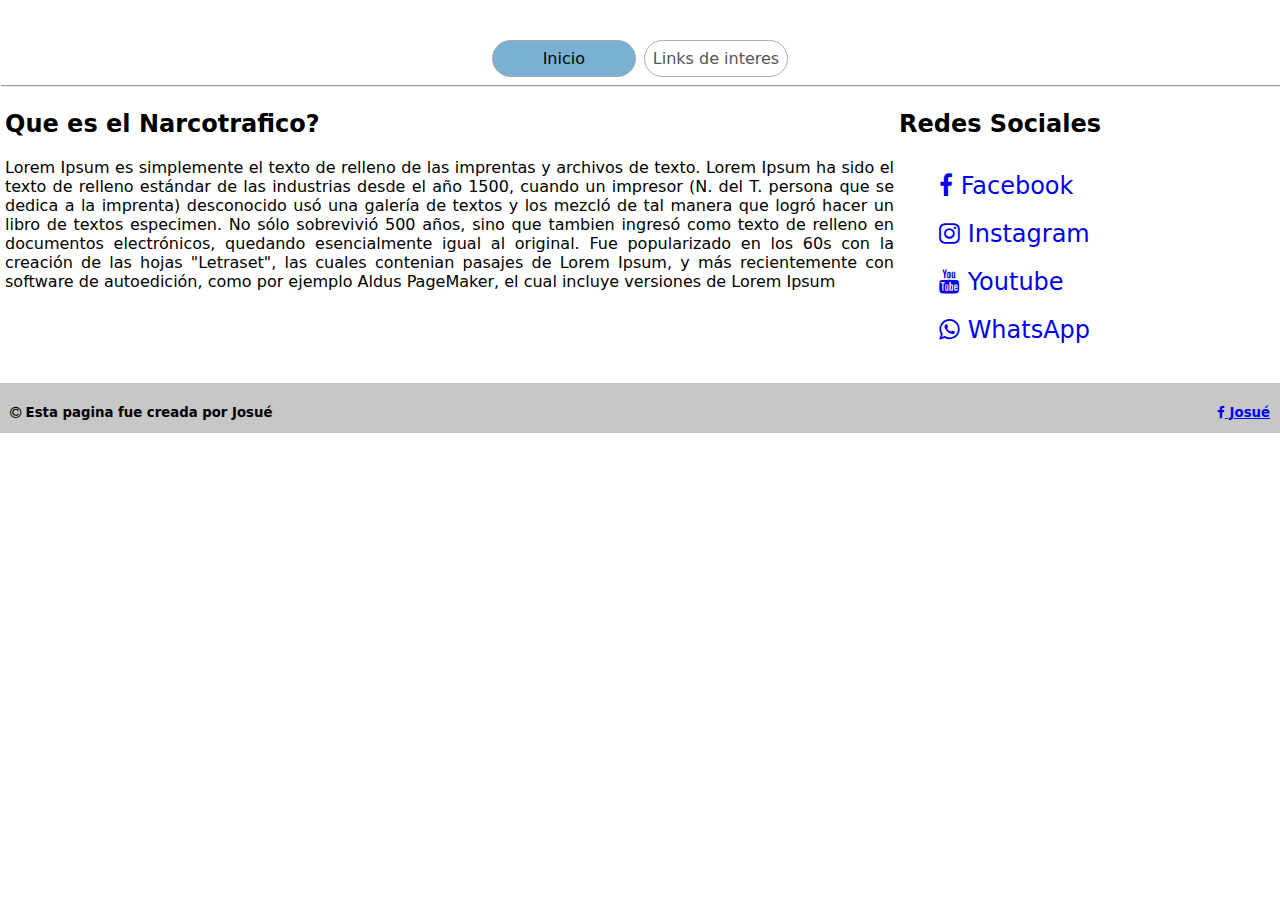
<file: index.html>
<!DOCTYPE html>
<html lang="en">

<head>
  <title>Inicio</title>
  <meta charset="UTF-8" />
  <meta name="viewport" content="width=device-width" />
  <link rel="stylesheet" href="https://cdnjs.cloudflare.com/ajax/libs/font-awesome/4.7.0/css/font-awesome.min.css">
  <link rel="stylesheet" href="styles.css" />
  <script type="module" src="script.js"></script>
</head>

<body>
  <main>
    <!-- <h1 class="titulo">Pagina Principal</h1> -->
  </main>
  <nav>
    <a href="/" aria-current="page">Inicio</a>
    <a href="/page2.html">Links de interes</a>
    <!-- <a href="/page3.html">Necesito Ayuda</a> -->
  </nav>
  <div class="content">
    <section>
      <h2>Que es el Narcotrafico?</h2>
      <p>
        Lorem Ipsum es simplemente el texto de relleno de las imprentas y archivos de texto. Lorem Ipsum ha sido el
        texto de relleno estándar de las industrias desde el año 1500, cuando un impresor (N. del T. persona que se
        dedica a la imprenta) desconocido usó una galería de textos y los mezcló de tal manera que logró hacer un libro
        de textos especimen. No sólo sobrevivió 500 años, sino que tambien ingresó como texto de relleno en documentos
        electrónicos, quedando esencialmente igual al original. Fue popularizado en los 60s con la creación de las hojas
        "Letraset", las cuales contenian pasajes de Lorem Ipsum, y más recientemente con software de autoedición, como
        por ejemplo Aldus PageMaker, el cual incluye versiones de Lorem Ipsum
      </p>
    </section>
    <aside>
      <h2>Redes Sociales</h2>
      <ul class="lista-redes">
        <li><a href="#"><i class="fa fa-facebook"></i> Facebook</a></li>
        <li><a href="#"><i class="fa fa-instagram"></i> Instagram</a></li>
        <li><a href="#"><i class="fa fa-youtube"></i></i> Youtube</a></li>
        <li><a href="#"><i class="fa fa-whatsapp"></i> WhatsApp</a></li>
      </ul>
    </aside>
  </div>

  <footer>
    <h5><i class="fa fa-solid fa-copyright"></i> Esta pagina fue creada por <strong>Josué</strong></h5>
    <h5><a href="#"><i class="fa fa-facebook"></i> Josué</a></h5>
  </footer>
</body>

</html>
</file>
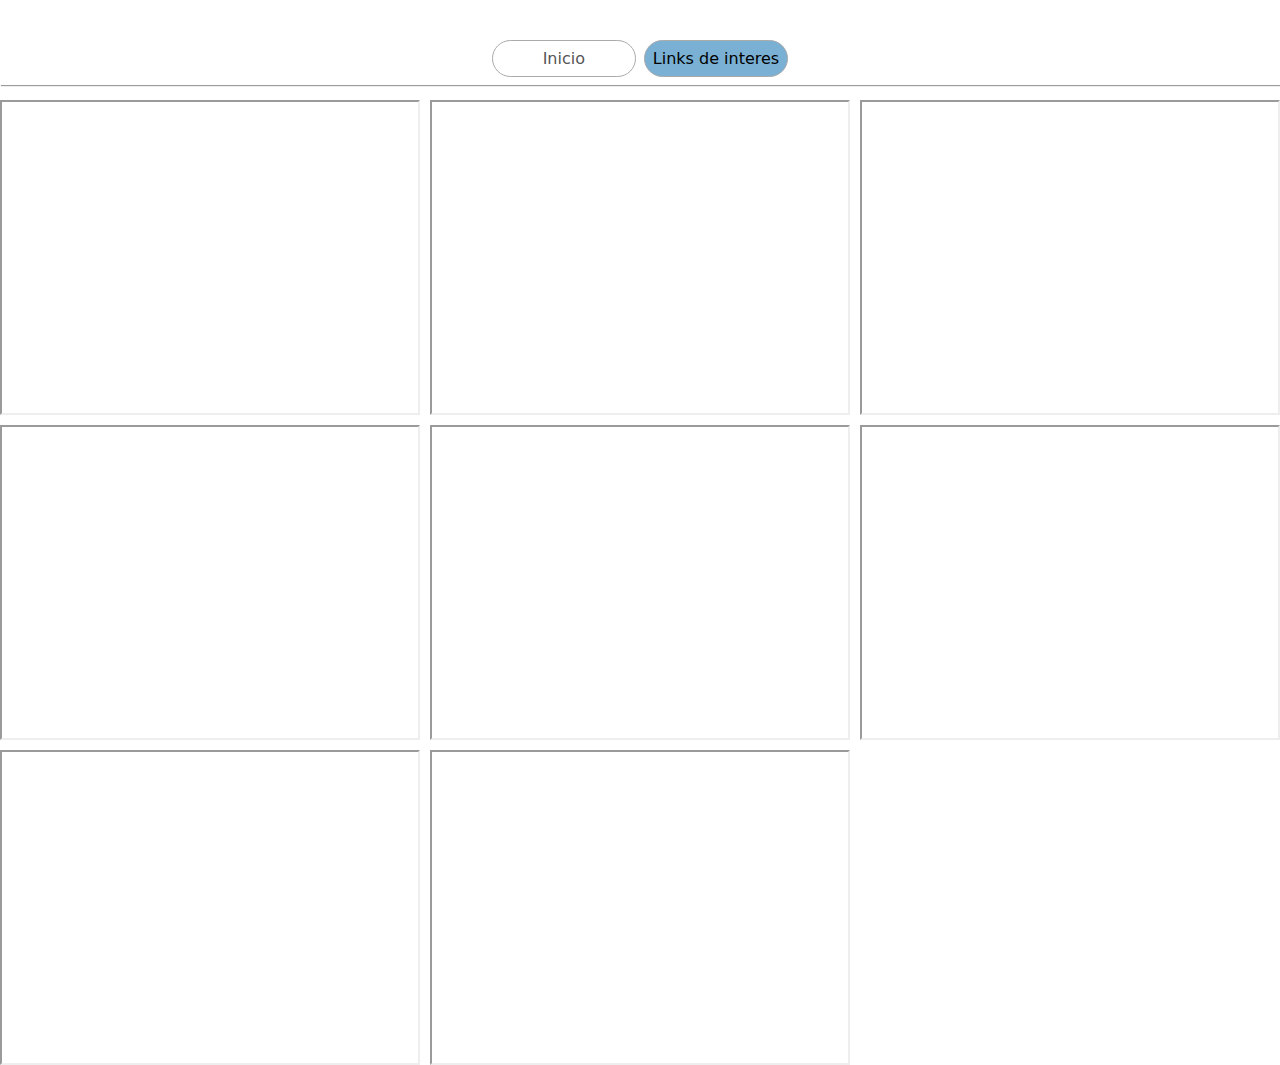
<file: page2.html>
<!DOCTYPE html>
<html lang="en">

<head>
  <title>Links de interes</title>
  <meta charset="UTF-8" />
  <meta name="viewport" content="width=device-width" />
  <link rel="stylesheet" href="styles.css" />
  <script type="module" src="script.js"></script>
</head>

<body>
  <main>
    <!-- <h1>Links de interes</h1> -->
  </main>
  <nav>
    <a href="/">Inicio</a>
    <a href="/page2.html" aria-current="page">Links de interes</a>
    <!-- <a href="/page3.html">Necesito Ayuda</a> -->
  </nav>
  <section class="section-videos">
    </iframe>
    <iframe width="420" height="315" src="https://www.youtube.com/embed/S5ocfrtiqdY">
    </iframe>
    <iframe width="420" height="315" src="https://www.youtube.com/embed/Ljz9TSfqvUM">
    </iframe>
    <iframe width="420" height="315" src="https://www.youtube.com/embed/9D8QXY2OuwU">
    </iframe>
    <iframe width="420" height="315" src="https://www.youtube.com/embed/7w7iFDaOpSI">
    </iframe>
    <iframe width="420" height="315" src="https://www.youtube.com/embed/O9GJFJFH4Ow">
    </iframe>
    <iframe width="420" height="315" src="https://www.youtube.com/embed/bJWdUrM1zH4">
    </iframe>
    <iframe width="420" height="315" src="https://www.youtube.com/embed/35CXnd_VEjg">
    </iframe>
    <iframe width="420" height="315" src="https://www.youtube.com/embed/DygJkxGrp4c">
    </iframe>
  </section>
</body>

</html>
</file>
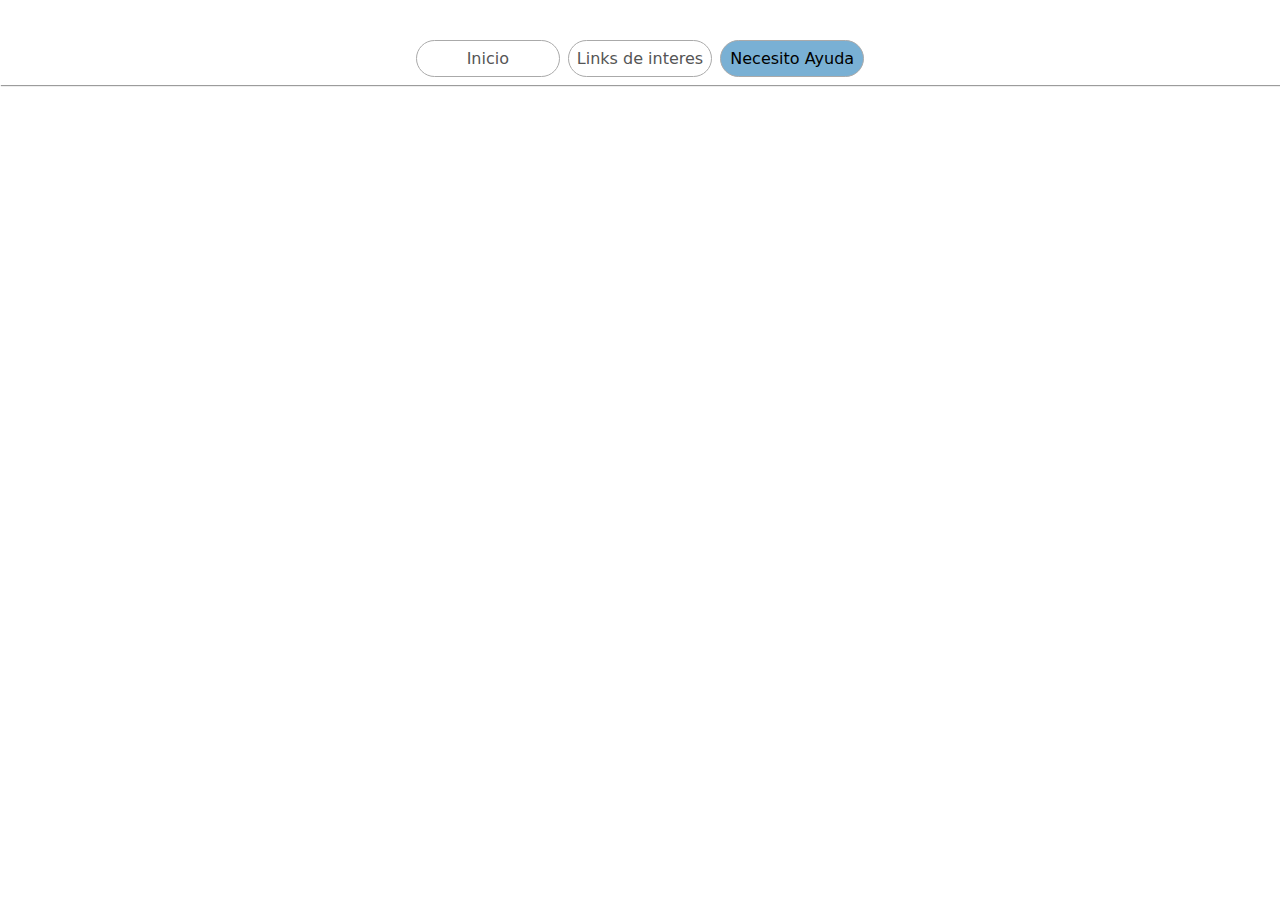
<file: page3.html>
<!DOCTYPE html>
<html lang="en">

<head>
  <title>Ayuda</title>
  <meta charset="UTF-8" />
  <meta name="viewport" content="width=device-width" />
  <link rel="stylesheet" href="styles.css" />
  <script type="module" src="script.js"></script>
</head>

<body>
  <main>
    <!-- <h1>Pagina de Ayuda</h1> -->
  </main>
  <nav>
    <a href="/">Inicio</a>
    <a href="/page2.html">Links de interes</a>
    <a href="/page3.html" aria-current="page">Necesito Ayuda</a>
  </nav>

</body>

</html>
</file>
<file: styles.css>
* {
  box-sizing: border-box;
}

body {
  margin: 0;
  font-family: system-ui, sans-serif;
  color: black;
  background-color: white;
}

nav {
  display: flex;
  flex-wrap: wrap;
  align-items: center;
  justify-content: center;
  padding: 0.5rem;
  gap: 0.5rem;
  box-shadow: 1px 1px 1px rgb(156, 156, 156);
}

nav a {
  display: inline-block;
  min-width: 9rem;
  padding: 0.5rem;
  border-radius: 20px;
  border: solid 1px #aaa;
  text-align: center;
  text-decoration: none;
  color: #555;
}

nav a[aria-current='page'] {
  color: #000;
  background-color: #79b0d4;
}

main {
  padding: 1rem;
}

h1 {
  font-weight: bold;
  font-size: 1.5rem;
}

.content {
  display: grid;
  grid-template-columns: 70% 30%;  
  grid-column-gap: 5px;
  padding: 5px;
}

p {
  text-align: justify;
}

.lista-redes {
  list-style-type: none;
  line-height: 2em;
  font-size: 1.5em;  
}

.lista-redes a {
  text-decoration: none;  
}

.section-videos {
  margin-top: 15px;
  display: grid;
  justify-items: center;
  grid-template-columns: repeat( auto-fit, minmax(420px, 2fr) );
  grid-row-gap: 10px;
  grid-column-gap: 10px;
}

footer {
  display: flex;
  flex-direction: row;
  place-content: space-between;
  padding-left: 10px;
  padding-right: 10px;
  width: 100%;
  height: 50px;
  background-color: rgba(156, 156, 156, 0.568);  
}
</file>
